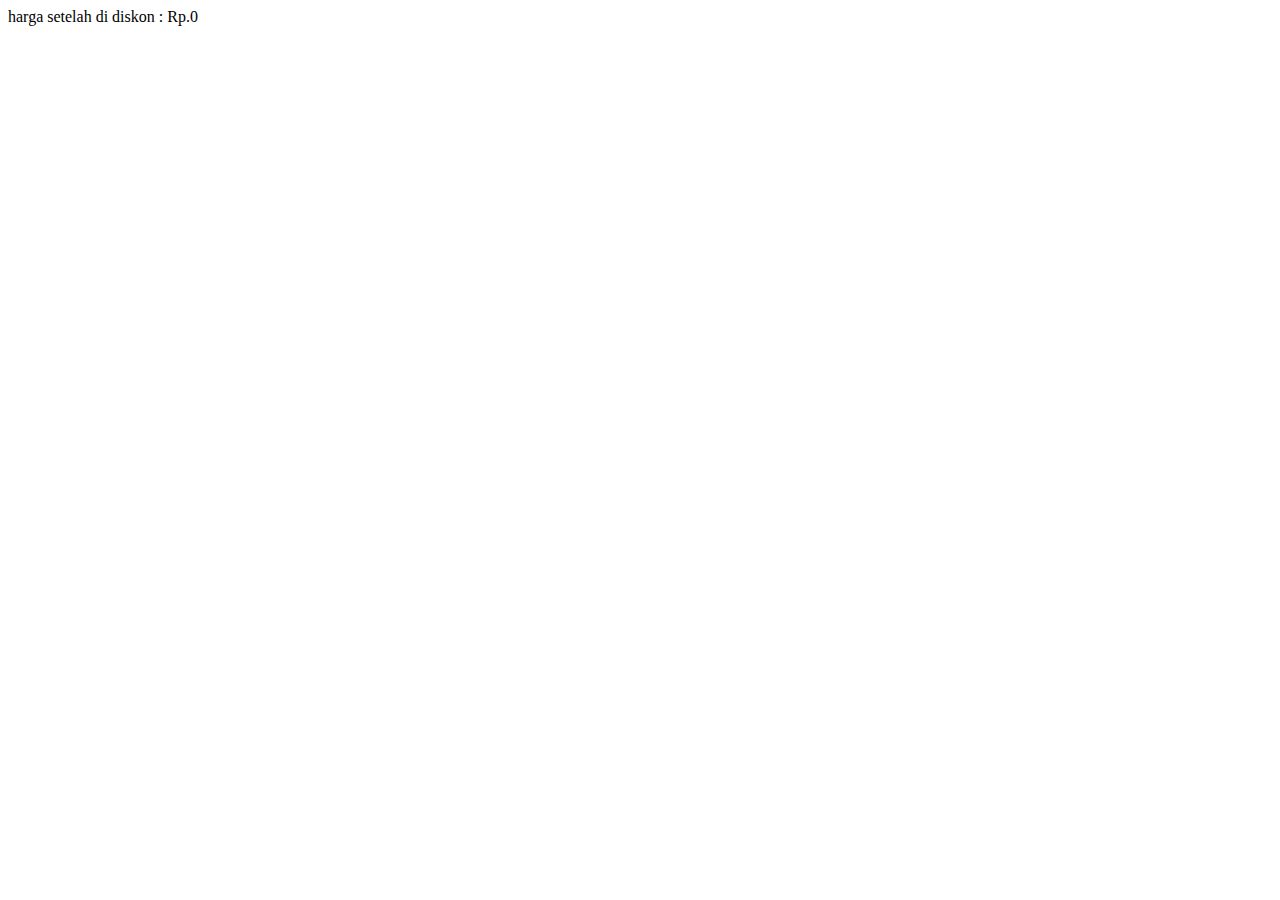
<file: hitung_diskon.html>
<html lang="en">
<head>
    <meta charset="UTF-8">
    <meta name="viewport" content="width=device-width, initial-scale=1.0">
    <title>HITUNG DISKON</title>
</head>
<body>
    
    <script language="javascript" type="text/javascript">
        var harga = prompt('masukkan harga mula mula (rp)');
        var hargadiskon;
        hargadiskon = harga - 0.2 *harga;
        document.write("harga setelah di diskon : Rp." +hargadiskon)

    </script>
</body>
</html>
</file>
